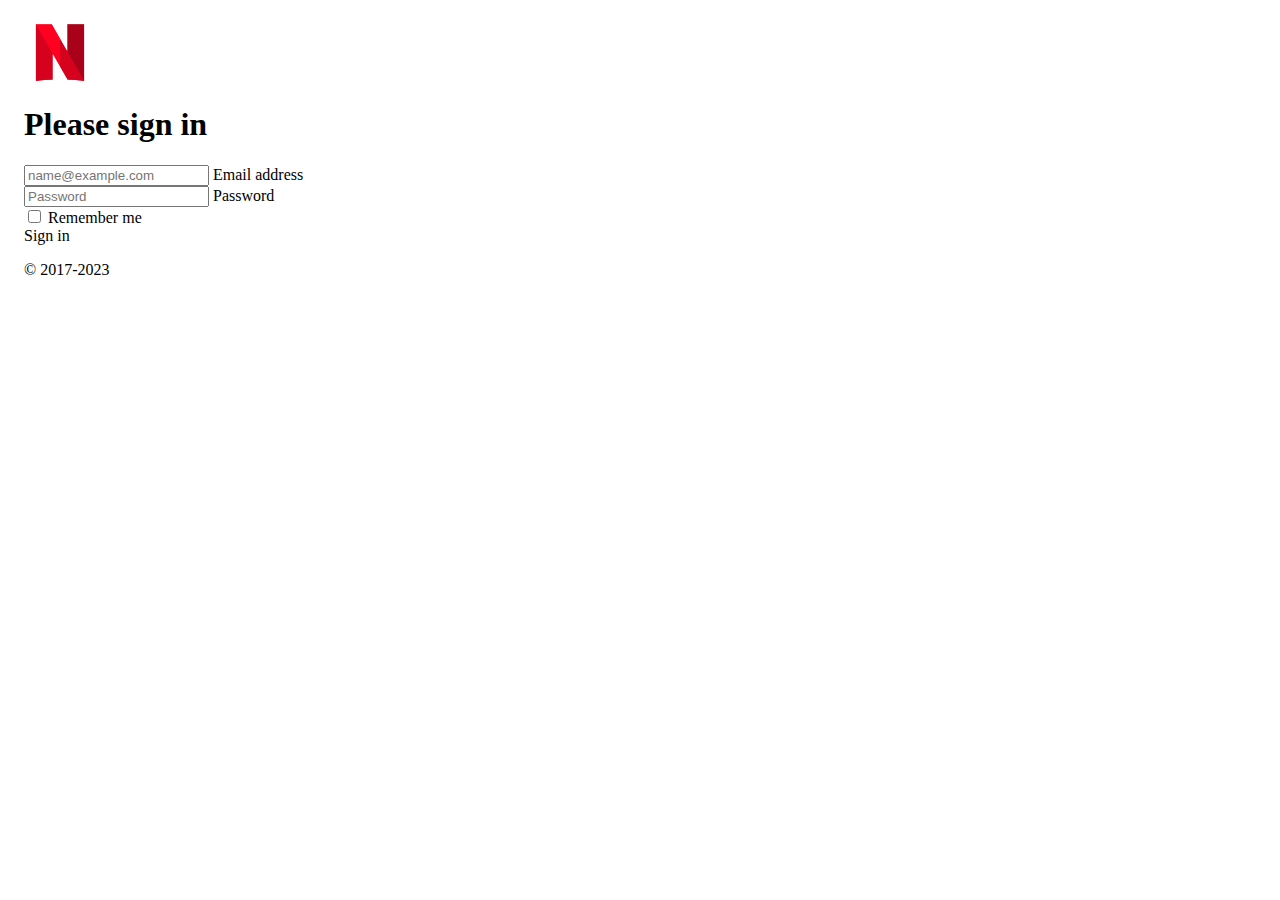
<file: index.html>
<!DOCTYPE html>
<html lang="en" data-bs-theme="dark">
  <head>
    <meta charset="UTF-8" />
    <meta name="viewport" content="width=device-width, initial-scale=1.0" />
    <title>Login</title>
    <link
      href="https://cdn.jsdelivr.net/npm/bootstrap@5.3.0/dist/css/bootstrap.min.css"
      rel="stylesheet"
      integrity="sha384-9ndCyUaIbzAi2FUVXJi0CjmCapSmO7SnpJef0486qhLnuZ2cdeRhO02iuK6FUUVM"
      crossorigin="anonymous"
    />
    <link rel="stylesheet" href="css/login.css" />
  </head>
  <body
    class="d-flex align-items-center py-4 bg-body-tertiary"
    data-new-gr-c-s-check-loaded="14.1112.0"
    data-gr-ext-installed=""
    height="100vh"
  >
    <main class="form-signin w-100 m-auto">
      <form>
        <img
          class="mb-4"
          src="images/smol_logo.png"
          alt=""
          width="72"
          height="57"
        />
        <h1 class="h3 mb-3 fw-normal">Please sign in</h1>

        <div class="form-floating">
          <input
            type="email"
            class="form-control"
            id="floatingInput"
            placeholder="name@example.com"
          />
          <label for="floatingInput">Email address</label>
        </div>
        <div class="form-floating">
          <input
            type="password"
            class="form-control"
            id="floatingPassword"
            placeholder="Password"
          />
          <label for="floatingPassword">Password</label>
        </div>

        <div class="form-check text-start my-3">
          <input
            class="form-check-input"
            type="checkbox"
            value="remember-me"
            id="flexCheckDefault"
          />
          <label class="form-check-label" for="flexCheckDefault">
            Remember me
          </label>
        </div>

        <a
          href="homepage.html"
          class="btn btn-primary w-100 py-2"
          type="submit"
        >
          Sign in
        </a>
        <p class="mt-5 mb-3 text-body-secondary">© 2017-2023</p>
      </form>
    </main>

    <script
      src="https://cdn.jsdelivr.net/npm/bootstrap@5.3.0/dist/js/bootstrap.bundle.min.js"
      integrity="sha384-geWF76RCwLtnZ8qwWowPQNguL3RmwHVBC9FhGdlKrxdiJJigb/j/68SIy3Te4Bkz"
      crossorigin="anonymous"
    ></script>
  </body>
</html>
</file>
<file: css/login.css>
.form-signin {
    max-width: 330px;
    padding: 1rem;
}
a {
    all: unset;
  }
</file>
